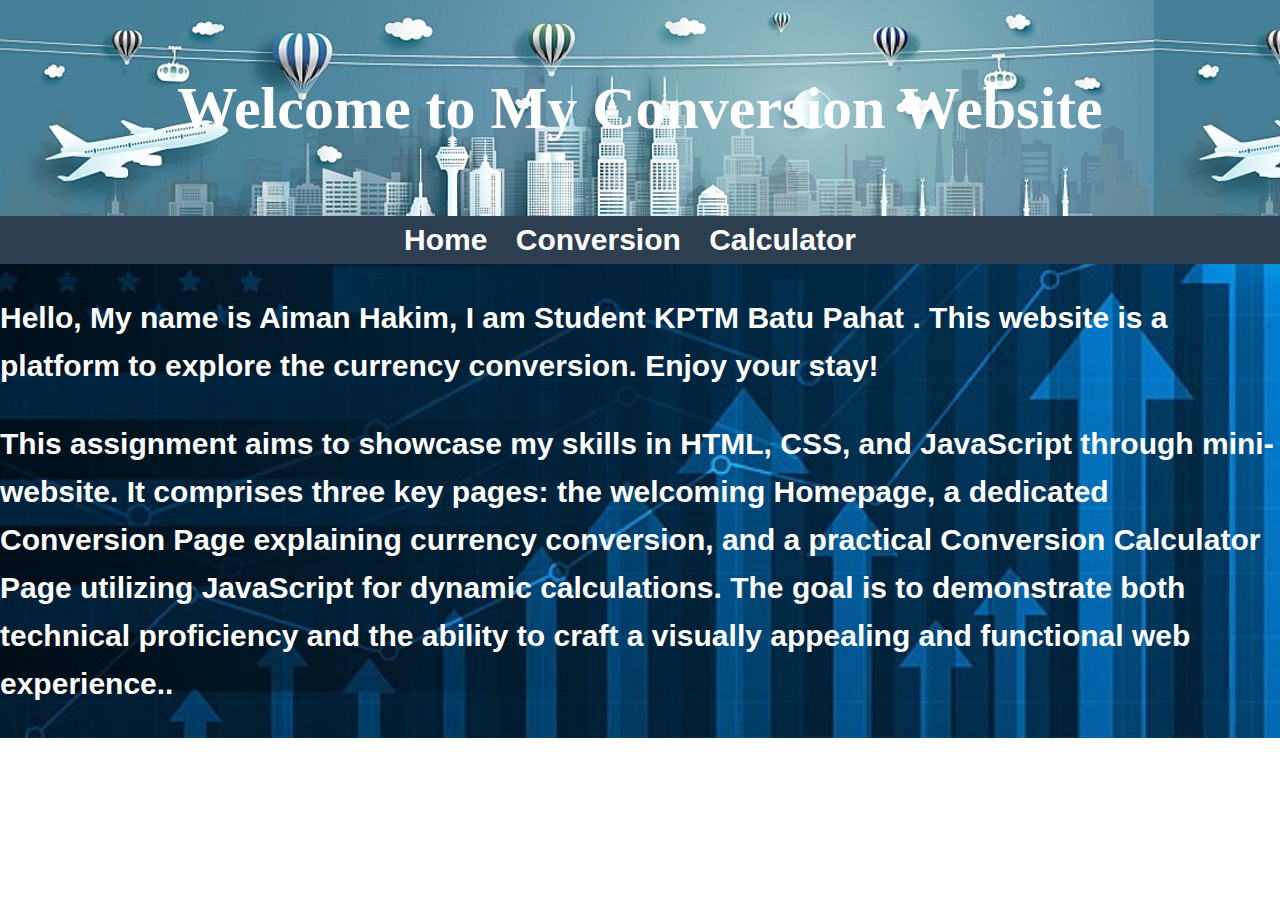
<file: index.html>
<!DOCTYPE html>
<html lang="en">
<head>
    <meta charset="UTF-8">
    <meta name="viewport" content="width=device-width, initial-scale=1.0">
    <link rel="stylesheet" href="styles.css">
	<link rel="stylesheet" href="https://fonts.googleapis.com/css2?family=Creepster&display=swap" /> 
    <title>Welcome to My Conversion Website</title>
</head>
<body>
    <header>
        <h1>Welcome to My Conversion Website</h1>
        
    </header>
	
    <nav>
        <ul>
            <li><a href="index.html">Home</a></li>
            <li><a href="conversion.html">Conversion</a></li>
            <li><a href="calculator.html">Calculator</a></li>
        </ul>
		
    </nav>

    <script src="script.js"></script>
</body><p>Hello, My name is Aiman Hakim, I am Student KPTM Batu Pahat . This website is a platform to explore the currency conversion. Enjoy your stay! </p>
	<p>This assignment aims to showcase my skills in HTML, CSS, and JavaScript through mini-website. It comprises three key pages: the welcoming Homepage, a dedicated Conversion Page explaining currency conversion, and a practical Conversion Calculator Page utilizing JavaScript for dynamic calculations. The goal is to demonstrate both technical proficiency and the ability to craft a visually appealing and functional web experience..</p>
</html>
</file>
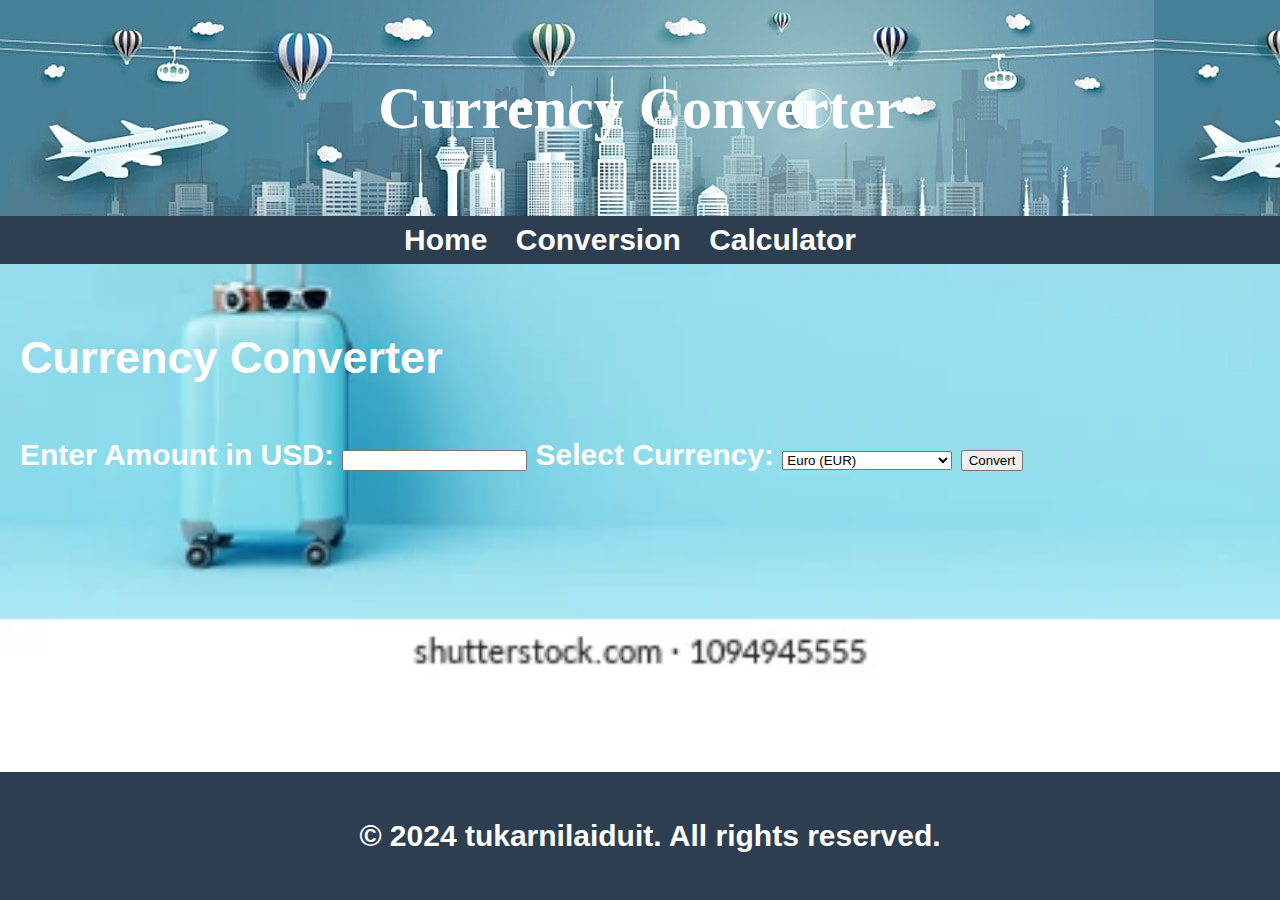
<file: calculator.html>
<!DOCTYPE html>
<html lang="en">
<head>
    <meta charset="UTF-8">
    <meta name="viewport" content="width=device-width, initial-scale=1.0">
    <link rel="stylesheet" href="styles.css">
    <title>Currency Converter</title>
</head>
<body class="calculator">
    <header>
        <h1>Currency Converter</h1>
    </header>

    <nav>
        <ul>
            <li><a href="index.html">Home</a></li>
            <li><a href="conversion.html">Conversion</a></li>
            <li><a href="calculator.html">Calculator</a></li>
        </ul>
    </nav>

    <section>
        <h2>Currency Converter</h2>
        <form id="conversionForm">
            <label for="inputValue">Enter Amount in USD:</label>
            <input type="number" id="inputValue" required>
            
            <label for="currency">Select Currency:</label>
            <select id="currency" required>
                <option value="eur">Euro (EUR)</option>
                <option value="gbp">British Pound (GBP)</option>
                <option value="jpy">Japanese Yen (JPY)</option>
                <option value="inr">Indian Rupee (INR)</option>
                <option value="aud">Australian Dollar (AUD)</option>
                <option value="myr">Malaysian Ringgit (MYR)</option>
                <option value="idr">Indonesian Rupiah (IDR)</option>
                <option value="sgd">Singapore Dollar (SGD)</option>
            </select>
            
            <button type="button" id="calculateButton">Convert</button>
            <p id="result"></p>
        </form>
    </section>

    <footer>
        <p>&copy; 2024 tukarnilaiduit. All rights reserved.</p>
    </footer>

    <script src="script.js"></script>
</body>
</html>
</file>
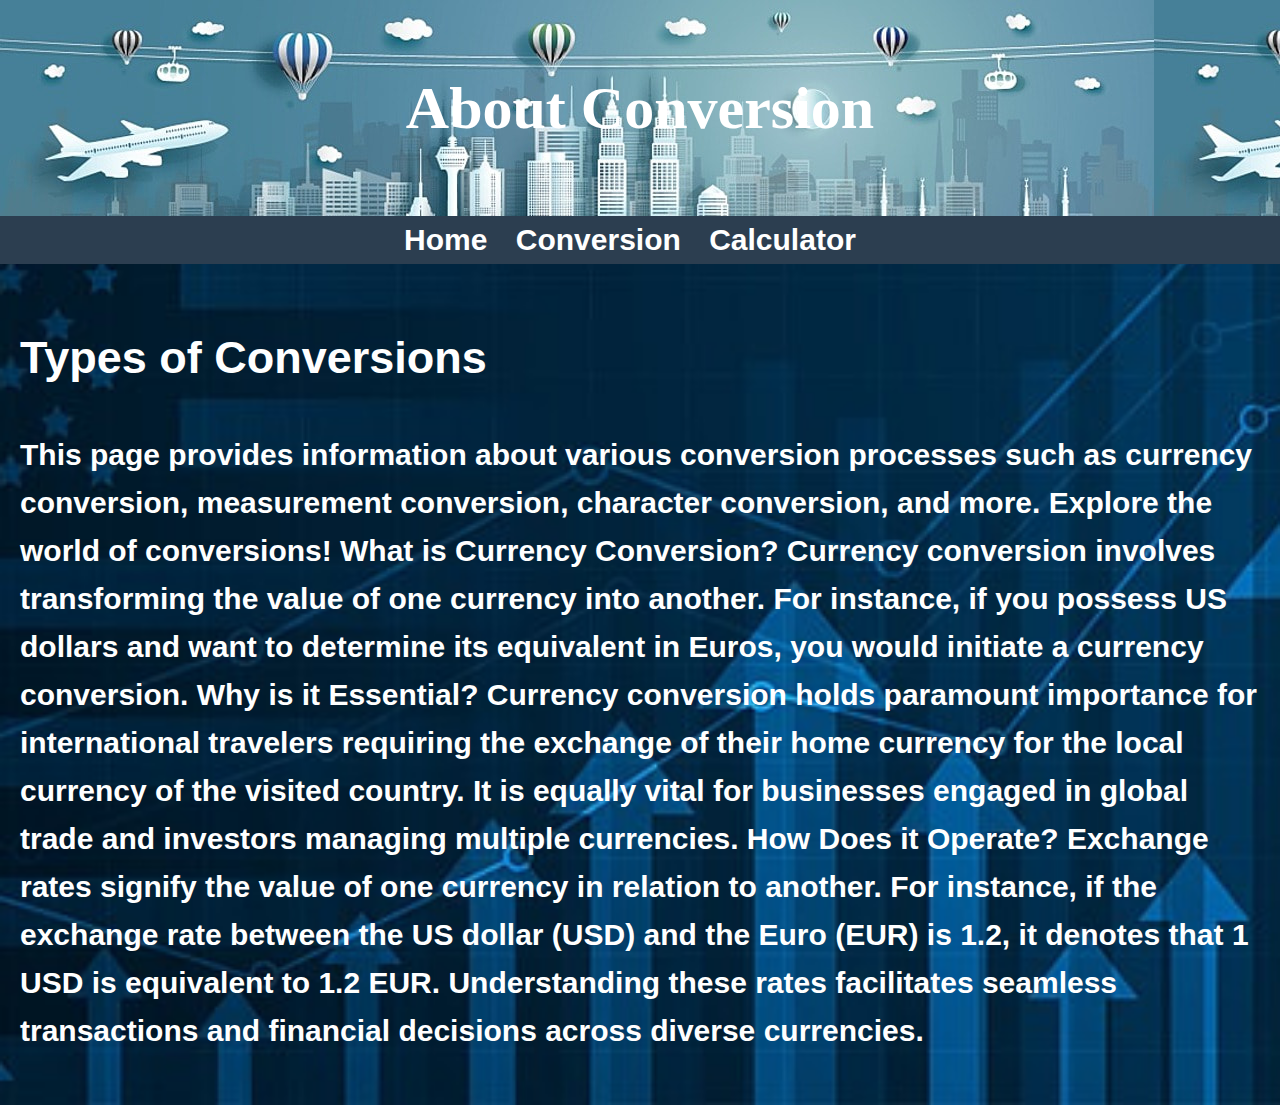
<file: conversion.html>
<!DOCTYPE html>
<html lang="en">
<head>
    <meta charset="UTF-8">
    <meta name="viewport" content="width=device-width, initial-scale=1.0">
    <link rel="stylesheet" href="styles.css">
	<link rel="stylesheet" href="https://fonts.googleapis.com/css2?family=Creepster&display=swap" />
    <title>About Conversion</title>
</head>
<body>
    <header>
        <h1>About Conversion</h1>
    </header>

    <nav>
        <ul>
            <li><a href="index.html">Home</a></li>
            <li><a href="conversion.html">Conversion</a></li>
            <li><a href="calculator.html">Calculator</a></li>
        </ul>
    </nav>

    <section>
        <h2>Types of Conversions</h2>
        <p>This page provides information about various conversion processes such as currency conversion, measurement conversion, character conversion, and more. Explore the world of conversions!
		What is Currency Conversion?
Currency conversion involves transforming the value of one currency into another. For instance, if you possess US dollars and want to determine its equivalent in Euros, you would initiate a currency conversion.

Why is it Essential?
Currency conversion holds paramount importance for international travelers requiring the exchange of their home currency for the local currency of the visited country. It is equally vital for businesses engaged in global trade and investors managing multiple currencies.

How Does it Operate?
Exchange rates signify the value of one currency in relation to another. For instance, if the exchange rate between the US dollar (USD) and the Euro (EUR) is 1.2, it denotes that 1 USD is equivalent to 1.2 EUR. Understanding these rates facilitates seamless transactions and financial decisions across diverse currencies.
		
	
		</p>
    </section>

    

    <script src="script.js"></script>
</body>
</html>
</file>
<file: styles.css>
body {
 
    
    background-image: url('aaa.jpg');
    background-size: cover;
    background-repeat: no-repeat;
    background-position: center center;
    font-family: 'Roboto', sans-serif;
    font-size: 30px;
    line-height: 1.6;
    color: #FFFFFF;/* White text color */
    font-weight: bold; /* Bold font weight */
    margin: 0;
    padding: 0;
}



body.calculator {
    background-image: url('travel3.webp'); 
    background-size: cover;
    background-repeat: no-repeat;
    background-position: center center;
}




header {
	font-family: 'aguafina-script';
	 background-image: url('live1.jpg');
    background-color: #3498db; 
    color: #fff; 
    text-align: center;
    padding: 20px;
}

nav {
    background-color: #2c3e50; /* Dark navigation background color */
    color: #fff; /* White text color */
    text-align: center;
}

nav ul {
    list-style: none;
    padding: 0;
    margin: 0;
}

nav li {
    display: inline;
    margin-right: 20px;
}

nav a {
    text-decoration: none;
    color: #fff;
    font-weight: bold;
}

section {
    padding: 20px;
}

footer {
    background-color: #2c3e50;
    color: #fff;
    text-align: center;
    padding: 10px;
    position: absolute;
    bottom: 0;
    width: 100%;
}
</file>
